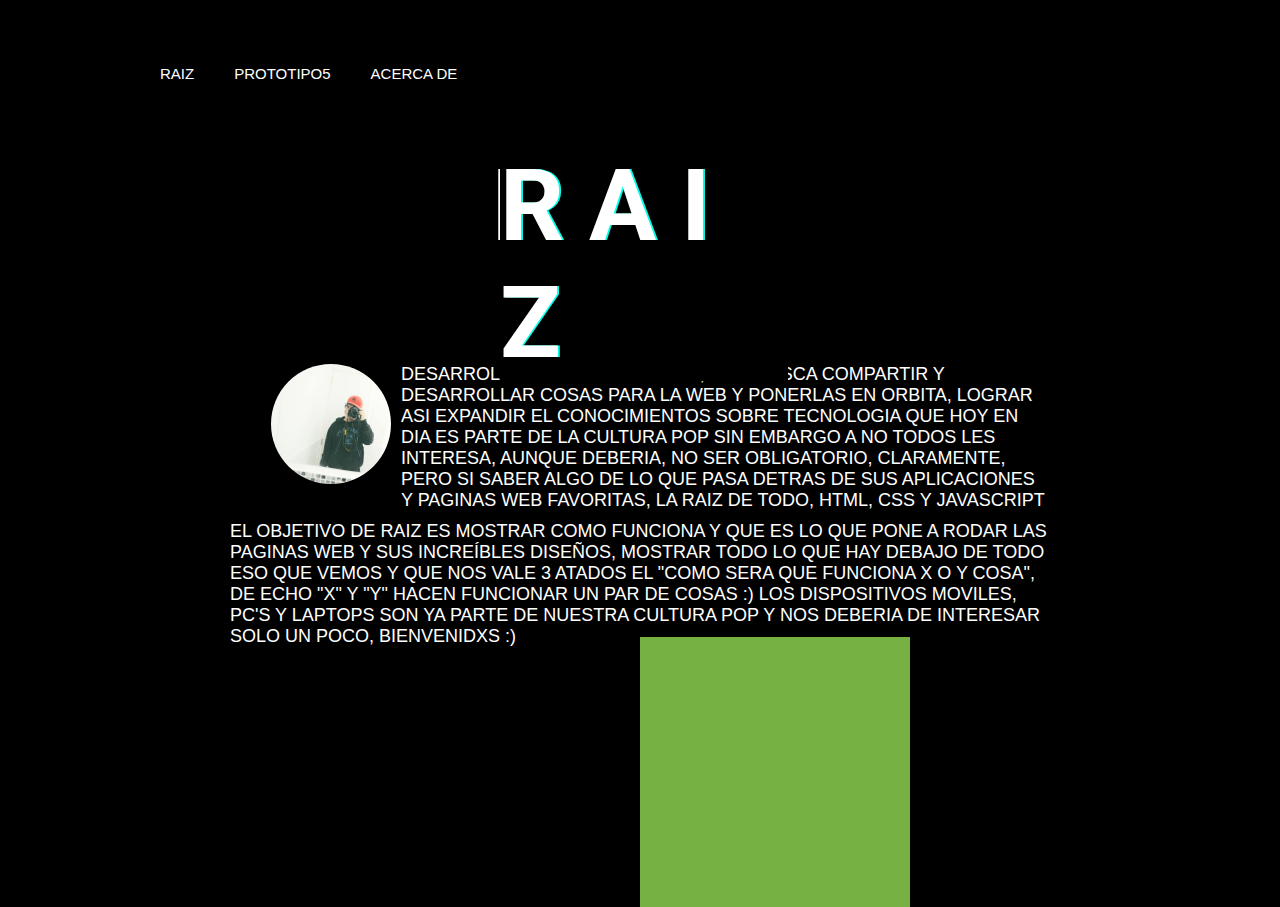
<file: paginaR1/acercade.html>
<!DOCTYPE html>
<html lang="en">
<head>
    <meta charset="UTF-8">
    <meta name="viewport" content="width=device-width, initial-scale=1.0">
    <title>R A IZ</title>
    
    <LINK REL=StyleSheet HREF="css/acercade.css" TYPE="text/css" MEDIA=screen> 
        <link rel="icon" type="" href="img/favicon.ico" />
        <link rel="stylesheet" href="css/fontello.css">
</head>
<body>

    
    <header>
        <input type="checkbox" id="btn-menu">
        <label for="btn-menu" class="icon-menu" class="icon-menu"></label>
        <nav class="menu">
            <ul>
                <li class="nav-item active"><a href="index.html">RAIZ</a></li>
                <li class="nav-item active"><a href="prototipos.html">PROTOTIPO5</a></li>
                <li class="nav-item active"><a href="acercade.html">ACERCA DE</a></li>
            </ul>
        </nav>
    </header>
    
    <header class="header1">
        
        <div class="container">
            <h1 class="glitching" data-title="R A I Z" id="glitchtext">R A I Z</h1>
            
        </div>

    </header>
        <div class="capa"></div>
        <div class="contenedor">
            <img class="stalinf" src="img/ss.jpg"x2>

            <p>desarrollada por <strong>5talin Five</strong>, raiz busca compartir y desarrollar cosas para la web y ponerlas en orbita, lograr asi expandir el conocimientos sobre tecnologia que hoy en dia es parte de la cultura pop sin embargo a no todos les interesa, aunque deberia, no ser obligatorio, claramente, pero si saber algo de lo que pasa detras de sus aplicaciones y paginas web favoritas, la raiz de todo, html, css y javascript</p>
            <p>El objetivo de <strong>RAIZ</strong> es mostrar como funciona y que es lo que pone a rodar las paginas web y sus increíbles diseños, mostrar todo lo que hay debajo de todo eso que vemos y que nos vale 3 atados el "como sera que funciona x o y cosa", de echo "x" y "y" hacen funcionar un par de cosas :) los dispositivos moviles, pc's y laptops son ya parte de nuestra cultura pop y nos deberia de interesar solo un poco, bienvenidxs :)  </p>
    </div>
    
    <div id="box">
    
        <div class="front"></div>
        <div class="back"></div>
        <div class="left"></div>
        <div class="right"></div>
        <div class="top"></div>
        <div class="bottom"></div>
        </div> 

</body>
</html>
</file>
<file: paginaR1/css/acercade.css>
@import 'https://fonts.googleapis.com/css?family=Roboto:100,300,400,500,700,900';
body {
  background: black;
    font-size: 15px;
    font-family: 'Roboto';
    color: white;
    text-transform: uppercase;
  }
  a {
    color: white;
    text-decoration: none;
    
  }

    /*CUBE COLOR EDIT*/
input {
  font-family: "Roboto", sans-serif;
  outline: 0;
  background: gray;
  width: 50%;
  border: 5px solid white;
  margin: 0 0 15px;
  padding: 15px;
  box-sizing: border-box;
  font-size: 14px;
}
input:focus{
  font-family: "Roboto", sans-serif;
  outline: 0;
  background: white;
  width: 50%;
  border: 5px solid gray;
  margin: 0 0 15px;
  padding: 15px;
  box-sizing: border-box;
  font-size: 14px;
}
.container {
  max-height: 100vh;
  display: grid;
  place-items: center;
  font-size: 10px;
}
.container .glitching {
  color: #fff;
  font-size: 10em;
  position: relative;
  font-family: 'Roboto';
  font-weight: 700;
}
.container .glitching::before,
.container .glitching::after {
  content: attr(data-title);
  position: absolute;
  top: 0;
  left: 0;
  right: 0;
  overflow: hidden;
  background-color: black;
  color: #fff;
}
.container .glitching::before {
  left: 8px;
  text-shadow: 2px 0 #00ffea;
  animation: glitch 3s infinite linear;
  z-index: 100;
}
.container .glitching::after {
  left: 8px;
  text-shadow: -2px 0 #fe3a7f;
  animation: glitch 2s infinite linear;
  margin-top: 1;
}
@-moz-keyframes glitch {
  0% {
    clip: rect(89px, 9999px, 21px, 0);
  }
  5% {
    clip: rect(48px, 9999px, 34px, 0);
  }
  10% {
    clip: rect(14px, 9999px, 42px, 0);
  }
  15% {
    clip: rect(7px, 9999px, 87px, 0);
  }
  20% {
    clip: rect(70px, 9999px, 24px, 0);
  }
  25% {
    clip: rect(85px, 9999px, 58px, 0);
  }
  30% {
    clip: rect(64px, 9999px, 59px, 0);
  }
  35% {
    clip: rect(90px, 9999px, 33px, 0);
  }
  40% {
    clip: rect(46px, 9999px, 98px, 0);
  }
  45% {
    clip: rect(86px, 9999px, 30px, 0);
  }
  50% {
    clip: rect(68px, 9999px, 30px, 0);
  }
  55% {
    clip: rect(82px, 9999px, 63px, 0);
  }
  60% {
    clip: rect(23px, 9999px, 68px, 0);
  }
  65% {
    clip: rect(67px, 9999px, 88px, 0);
  }
  70% {
    clip: rect(46px, 9999px, 23px, 0);
  }
  75% {
    clip: rect(99px, 9999px, 85px, 0);
  }
  80% {
    clip: rect(63px, 9999px, 31px, 0);
  }
  85% {
    clip: rect(69px, 9999px, 80px, 0);
  }
  90% {
    clip: rect(48px, 9999px, 54px, 0);
  }
  95% {
    clip: rect(74px, 9999px, 29px, 0);
  }
  100% {
    clip: rect(44px, 9999px, 49px, 0);
  }
}
@-webkit-keyframes glitch {
  0% {
    clip: rect(89px, 9999px, 21px, 0);
  }
  5% {
    clip: rect(48px, 9999px, 34px, 0);
  }
  10% {
    clip: rect(14px, 9999px, 42px, 0);
  }
  15% {
    clip: rect(7px, 9999px, 87px, 0);
  }
  20% {
    clip: rect(70px, 9999px, 24px, 0);
  }
  25% {
    clip: rect(85px, 9999px, 58px, 0);
  }
  30% {
    clip: rect(64px, 9999px, 59px, 0);
  }
  35% {
    clip: rect(90px, 9999px, 33px, 0);
  }
  40% {
    clip: rect(46px, 9999px, 98px, 0);
  }
  45% {
    clip: rect(86px, 9999px, 30px, 0);
  }
  50% {
    clip: rect(68px, 9999px, 30px, 0);
  }
  55% {
    clip: rect(82px, 9999px, 63px, 0);
  }
  60% {
    clip: rect(23px, 9999px, 68px, 0);
  }
  65% {
    clip: rect(67px, 9999px, 88px, 0);
  }
  70% {
    clip: rect(46px, 9999px, 23px, 0);
  }
  75% {
    clip: rect(99px, 9999px, 85px, 0);
  }
  80% {
    clip: rect(63px, 9999px, 31px, 0);
  }
  85% {
    clip: rect(69px, 9999px, 80px, 0);
  }
  90% {
    clip: rect(48px, 9999px, 54px, 0);
  }
  95% {
    clip: rect(74px, 9999px, 29px, 0);
  }
  100% {
    clip: rect(44px, 9999px, 49px, 0);
  }
}
@-o-keyframes glitch {
  0% {
    clip: rect(89px, 9999px, 21px, 0);
  }
  5% {
    clip: rect(48px, 9999px, 34px, 0);
  }
  10% {
    clip: rect(14px, 9999px, 42px, 0);
  }
  15% {
    clip: rect(7px, 9999px, 87px, 0);
  }
  20% {
    clip: rect(70px, 9999px, 24px, 0);
  }
  25% {
    clip: rect(85px, 9999px, 58px, 0);
  }
  30% {
    clip: rect(64px, 9999px, 59px, 0);
  }
  35% {
    clip: rect(90px, 9999px, 33px, 0);
  }
  40% {
    clip: rect(46px, 9999px, 98px, 0);
  }
  45% {
    clip: rect(86px, 9999px, 30px, 0);
  }
  50% {
    clip: rect(68px, 9999px, 30px, 0);
  }
  55% {
    clip: rect(82px, 9999px, 63px, 0);
  }
  60% {
    clip: rect(23px, 9999px, 68px, 0);
  }
  65% {
    clip: rect(67px, 9999px, 88px, 0);
  }
  70% {
    clip: rect(46px, 9999px, 23px, 0);
  }
  75% {
    clip: rect(99px, 9999px, 85px, 0);
  }
  80% {
    clip: rect(63px, 9999px, 31px, 0);
  }
  85% {
    clip: rect(69px, 9999px, 80px, 0);
  }
  90% {
    clip: rect(48px, 9999px, 54px, 0);
  }
  95% {
    clip: rect(74px, 9999px, 29px, 0);
  }
  100% {
    clip: rect(44px, 9999px, 49px, 0);
  }
}
@keyframes glitch {
  0% {
    clip: rect(89px, 9999px, 21px, 0);
  }
  5% {
    clip: rect(48px, 9999px, 34px, 0);
  }
  10% {
    clip: rect(14px, 9999px, 42px, 0);
  }
  15% {
    clip: rect(7px, 9999px, 87px, 0);
  }
  20% {
    clip: rect(70px, 9999px, 24px, 0);
  }
  25% {
    clip: rect(85px, 9999px, 58px, 0);
  }
  30% {
    clip: rect(64px, 9999px, 59px, 0);
  }
  35% {
    clip: rect(90px, 9999px, 33px, 0);
  }
  40% {
    clip: rect(46px, 9999px, 98px, 0);
  }
  45% {
    clip: rect(86px, 9999px, 30px, 0);
  }
  50% {
    clip: rect(68px, 9999px, 30px, 0);
  }
  55% {
    clip: rect(82px, 9999px, 63px, 0);
  }
  60% {
    clip: rect(23px, 9999px, 68px, 0);
  }
  65% {
    clip: rect(67px, 9999px, 88px, 0);
  }
  70% {
    clip: rect(46px, 9999px, 23px, 0);
  }
  75% {
    clip: rect(99px, 9999px, 85px, 0);
  }
  80% {
    clip: rect(63px, 9999px, 31px, 0);
  }
  85% {
    clip: rect(69px, 9999px, 80px, 0);
  }
  90% {
    clip: rect(48px, 9999px, 54px, 0);
  }
  95% {
    clip: rect(74px, 9999px, 29px, 0);
  }
  100% {
    clip: rect(44px, 9999px, 49px, 0);
  }
}






* {
    margin: 0;
    padding: 0;
    box-sizing: border-box;
  }
  
  .shell {
    perspective: 500px;
    margin: -100px 0 0 -100px;
    background: radial-gradient(25% 25%, #fff 0%, #000 275%);
    border-radius: 0%;
    position: absolute;
    left: 50%;
    top: 65%;
  }
  header {
    margin-top: 5%;
  }
/*MENU*/
  *{
    margin: 0;
    padding: 0;
    box-sizing: border-box;
    font-family: sans-serif;
}
body {
    background: whitesmok;
}
.icon-menu {
    color: red;
    font-size: 25px;
}
header {
    width: 100%;
    background-color: black;
    top: 500px;
    left: 0;
    z-index: 100;
}
#btn-menu {
    display: none;
}
header label {
    display: none;
    width: 60px;
    padding: 10px;
    color: #ffffff;
    font-size: 30px;
    transition: all 500ms ease;

}
header label:hover {
    background-color: rgba(0, 0, 0, 0.3);
    cursor: pointer;
}
.menu ul {
    margin: 0;
    list-style: none;
    padding: 0;
    display: flex;
}

.menu li a {
    text-decoration: none ;
    color: white;
    display: block;
    padding: 15px 20px;
    transition: all 500ms ease;
}
.menu li a:hover {
    background-color: 
    rgba(255, 0, 0, 0.3);
}
@media (max-width:768px) {
    header label {
        display: block;
    }
    .menu {
        position: absolute;
        background: orangered;
        width: 100%;
        margin-top: -100%;
        transition: all 500ms ease;

    }
    .menu ul {
        /* flex-direction: column ; */
        border-top:1px solid #fffa;
    }
    #btn-menu {
        cursor: pointer;
    }
    #btn-menu:checked ~ .menu {
margin: 0;

    }
    .header1 {
      margin-top: 56px;
    }
    }
    .stalinf {
        font-size: 2vh;
        margin-top: 10%;
        width: 30%;
        border-radius: 100%;
        margin-left: 5%;
    }

    .contenedor {
      width: 100%;
      max-width: 1000px;
      margin: auto;
      padding: 90px;
      /* background: black; */
      margin-top: 0px;
      box-shadow: 0px 1px 10px 
      rgba(0, 0, 0, 0, 0.4);
    }
    .contenedor img {
      width: 120px;
      margin-top: 10px;
height: 120px;
float: left;
margin-left: 90;
margin-right: 10px;
margin-bottom:10px;
    }
    .contenedor p {
      text-align: left;
      font-size: 18px;
      font-weight: 100;
      margin-top: 10px;
      /* background-color: orangered; */
      border-radius: 2%;
      
    }


    /* CUBOFLOTANTE 2 */

    *{
      margin: 0;
      padding: 0;
        box-sizing: box-border;
    } 
    body {
      margin: 0;
      padding: 0;
      display: grid;
      justify-content: center ;
      align-items: center ;
      height: 100vh;
      /* background: white; */
    
    } 
    
    #box{
      margin-left: 50%;
      margin-top: -10%;
      height: 30vh ;
      width: 30vh;
      position: relative;
      display: flex;
      justify-content: center ;
      align-items: center ;
      background: none;
      transform-style: preserve-3d;
      font-size: 30px;
      animation: animated 50s infinite;
    }
    
    .front{
      position: absolute;
      height: 30vh;
      width: 30vh;
      transform: translateZ(15vh);
      background:rgba(133,203,51,0.80);
     
    }
    .back{
      position: absolute;
      height: 30vh;
      width: 30vh;
      transform: translateZ(-15vh);
      background-color: rgba(72,99,160,0.80) ;
    } 
    .left{
      position: absolute;
      height: 30vh;
      width: 30vh;
      transform: translateX(-15vh) rotateY(90deg);
      background:  rgba(217,181,224,0.80);
    }
    
    .right{
      position: absolute;
      height: 30vh;
      width: 30vh;
      transform: translateX(15vh) rotateY(90deg);
      background: rgba(242,192,99,0.80) ;
    }
    
    .top{
      position: absolute;
      height: 30vh;
      width: 30vh;
      transform: translateY(15vh) rotateX(90deg);
      background: rgba(63,140,123,0.80) ;
     
    }
    
    .bottom{
      position: absolute;
      height: 30vh;
      width: 30vh;
      transform: translateY(-15vh) rotateX(90deg);
      background: orangered;
    
    }
    
    
    
    
    
    @keyframes animated {
      
      from {
        transform: rotate3d(0,0,0,0)
        
        ;
        
      } 
      to {
        transform: rotate3d(1,0,1,360deg) 
        
        ;
      } 
      }
</file>
<file: paginaR1/css/fontello.css>
@font-face {
  font-family: 'fontello';
  src: url('../font/fontello.eot?94903842');
  src: url('../font/fontello.eot?94903842#iefix') format('embedded-opentype'),
       url('../font/fontello.woff2?94903842') format('woff2'),
       url('../font/fontello.woff?94903842') format('woff'),
       url('../font/fontello.ttf?94903842') format('truetype'),
       url('../font/fontello.svg?94903842#fontello') format('svg');
  font-weight: normal;
  font-style: normal;
}
/* Chrome hack: SVG is rendered more smooth in Windozze. 100% magic, uncomment if you need it. */
/* Note, that will break hinting! In other OS-es font will be not as sharp as it could be */
/*
@media screen and (-webkit-min-device-pixel-ratio:0) {
  @font-face {
    font-family: 'fontello';
    src: url('../font/fontello.svg?94903842#fontello') format('svg');
  }
}
*/
 
 [class^="icon-"]:before, [class*=" icon-"]:before {
  font-family: "fontello";
  font-style: normal;
  font-weight: normal;
  speak: never;
 
  display: inline-block;
  text-decoration: inherit;
  width: 1em;
  margin-right: .2em;
  text-align: center;
  /* opacity: .8; */
 
  /* For safety - reset parent styles, that can break glyph codes*/
  font-variant: normal;
  text-transform: none;
 
  /* fix buttons height, for twitter bootstrap */
  line-height: 1em;
 
  /* Animation center compensation - margins should be symmetric */
  /* remove if not needed */
  margin-left: .2em;
 
  /* you can be more comfortable with increased icons size */
  /* font-size: 120%; */
 
  /* Font smoothing. That was taken from TWBS */
  -webkit-font-smoothing: antialiased;
  -moz-osx-font-smoothing: grayscale;
 
  /* Uncomment for 3D effect */
  /* text-shadow: 1px 1px 1px rgba(127, 127, 127, 0.3); */
}
 
.icon-menu:before { content: '\f0c9'; } /* '' */
</file>
